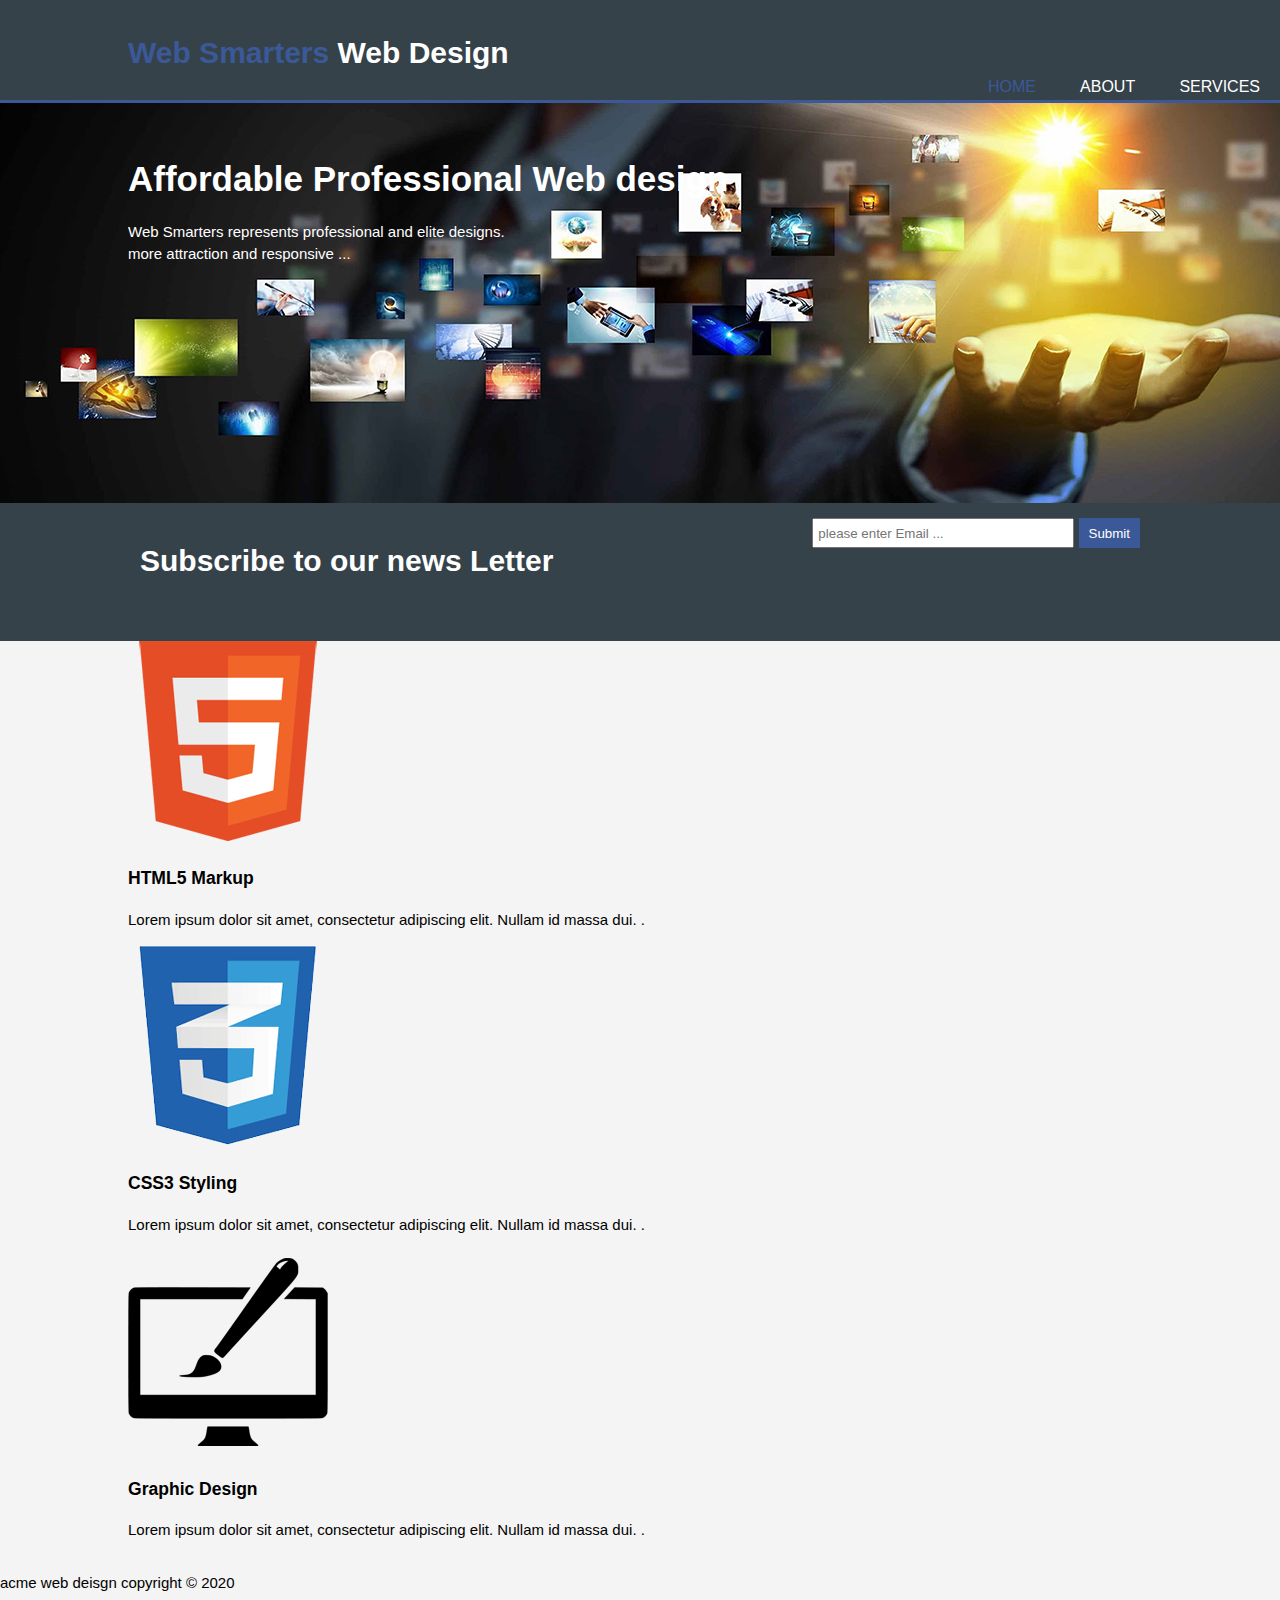
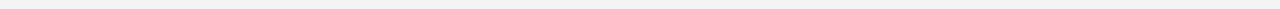
<file: index.html>
<!DOCTYPE html>
<html lang="en">
<head>
    <meta charset="UTF-8">

    <meta name="viewport" content="width=device-width, initial-scale=1.0">
    <meta name="describtion" content="affordable and professional web design">
    <meta name="keywords" content="web design, affordable web design 
    , professional">
    <meta name="aurther" content="Zubair">
    <title>Web Smarters</title>
    <link rel="styleSheet" href="./css/style.css">
</head>
<body>
    <header>
        <div class="container">
            <div id="branding">
                <h1><span class="highlight"> Web Smarters</span> Web Design</h1>
            </div>
        </div>
        <nav>
            <ul>
                <li class="current"><a href="./index.html">Home</a></li>
                <li><a href="./about.html">About</a></li>
                <li><a href="./services.html">Services</a></li>    
            </ul>
        </nav>
    </header>
    <section id="showCase">
        <div class="container">
            <h1 >Affordable Professional Web design</h1>
            <p>Web Smarters represents professional and elite designs.<br> more attraction and responsive ...</p>
        </div>
    </section>
    <section id="newsLetter">
        <div class="container">
            <h1>Subscribe to our news Letter</h1>
            <form>
                <input type="email" placeholder="please enter Email ...">
                <button type="submit" class="button_1">Submit</button>
            </form>
        </div>
        <br>

    </section>
    <section>
        <div class="container">
            <div class="box">
                <img src="./img/logo_html.png">
                <h3>HTML5 Markup</h3>
                <p>Lorem ipsum dolor sit amet, consectetur adipiscing elit. Nullam id massa dui. .</p>
            </div>
            <div class="box">
                <img src="./img/logo_css.png">
                <h3>CSS3 Styling</h3>
                <p>Lorem ipsum dolor sit amet, consectetur adipiscing elit. Nullam id massa dui. .</p>
            </div>
            <div class="box">
                <img src="./img/logo_brush.png">
                <h3>Graphic Design</h3>
                <p>Lorem ipsum dolor sit amet, consectetur adipiscing elit. Nullam id massa dui. .</p>
            </div>
        </div>
    </section>
    <footer>
        <p>acme web deisgn copyright &copy; 2020</p>
    </footer>
</body>
</html>
</file>
<file: css/style.css>
body{
  font: 15px/1.5 'Franklin Gothic Medium', 'Arial Narrow Bold', sans-serif;
  padding:0;
  margin:0;
  background-color: #f4f4f4;
  
}
.container{
  width: 80%;
  margin: auto;
  overflow: hidden;
}
.button_1{
  height: 30px;
  background:#3b5998;
  border: 0;
  padding-left: 10px;
  padding-right: 10px;
  color: #ffffff;
}
ul{
  margin: 0;
  padding: 0;

}
header{
  background: #35424a;
  color: #ffffff;
  padding-top: 30px;
  min-height: 70px;
  border-bottom: #3b5998 3px solid;
}
header a{
  color: #ffffff;
  text-decoration: none;
  text-transform: uppercase;
  font-size: 16px;

}

header li{
  display: inline;
  padding: 0 20px 0 20px;
}
header #branding{
  float: left;
}

header #branding h1{
  margin:0;

}
header nav{
  float: right;
}
header .highlight, header .current a{
  color: #3b5998;
  
}
header a:hover{
 color: #cccccc;
 font-weight: bolder;
}
#showCase{
  min-height:400px;
  background: url('../img/showcase2.jpg') no-repeat;
  text-align: left;
  color:#ffffff;
}
 
#showCase h1{
  margin-top: 50px;
  font-size: 35px;
  margin-bottom: 10px;

}
#showCase p{
  font-size: 15px;
}
/*news letter */
#newsLetter{
  padding: 15px;
  color: #ffffff;
  background: #35424a;
}
#newsLetter h1{
  float: left;
}
#newsLetter form{
  float: right;
}
#newsLetter input[type="email"]{
  padding:4px;
  height: 18px;
  width: 250px;
}

/*box*/
#boxes {
  margin-top:20px;
}

#boxes .box {
  float: left;
  text-align: center;
  width:30%;
  padding:10px;
}

#boxes .box img{
  width:90px;
}
</file>
